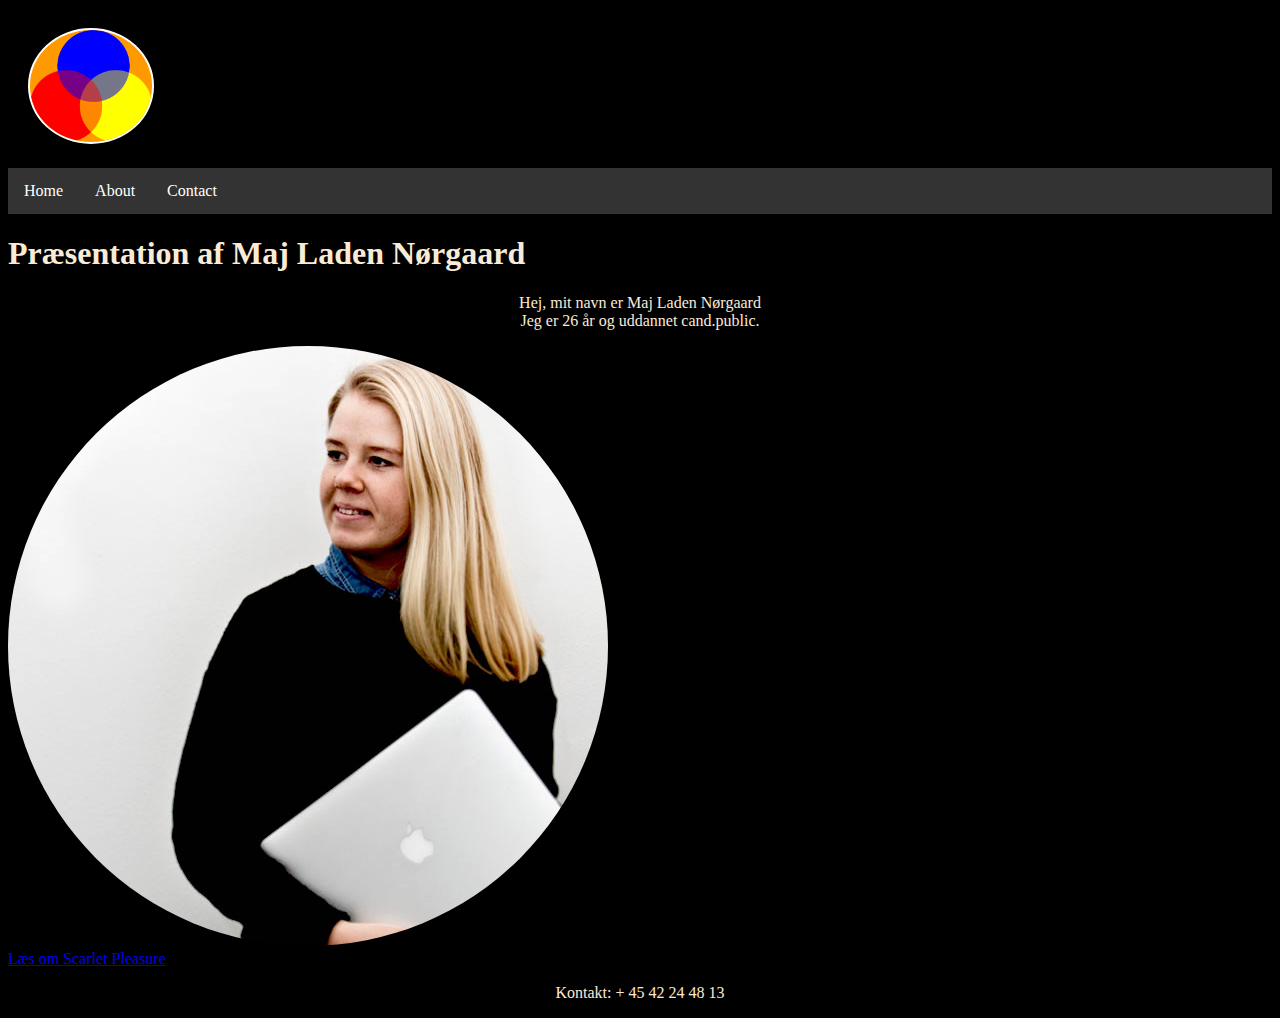
<file: index.html>
<!DOCTYPE html>

<html>

  <head>

      <link rel="stylesheet" href="css/style.css">

    <meta charset="UTF-8">

    <title>Seje Maj</title>

  </head>

  <body>
    

<header>

   <img src="images/circles.png" alt="circles"/>
    
    <nav>
        <ul>
    <li> <a href= index.html>Home</a>
           <li> <a href= about.html>About</a>
        <li> <a href= contact.html>Contact</a>      
    
    </li> 
            
    </ul>
        
    </nav>
        
    </header>


    <h1> Præsentation af Maj Laden Nørgaard</h1>
      
    <p> Hej, mit navn er Maj Laden Nørgaard <br>

        Jeg er 26 år og uddannet cand.public. </p>  

      

    <img src="images/MajL.jpg" alt="Maj Laden Nørgaard" style="width=50%"><br>

    <a href="http://www.tjeck.dk/interview-scarlet-pleasure-vores-ungdom/">Læs om Scarlet Pleasure</a>
      
    
      <footer>
          <p> Kontakt: + 45 42 24 48 13</p>
      </footer>

  </body>

</html>
</file>
<file: css/style.css>
p {
    color: antiquewhite;
    text-align: center;
}
body {
background-color: black;  
}

header{
    width: 100%;
    min-height: 100px;
    background-color: #000;
}
ul {
    list-style-type: none;
    margin: 0;
    padding: 0;
    overflow: hidden;
    background-color: #333;
}
header img{
    margin: 20px;
    border-radius: 40%;
    height: 10%;
    width: 10%;
    margin: 20px20px00;
    margin: 20px;
    border: 2px #FFF solid;
    background-color:#F90;
}
body img{
    border-radius: 80%;
}
{
    
}
nav li {
    float: left;
}

nav li a {
    display: block;
    color: white;
    text-align: center;
    padding: 14px 16px;
    text-decoration: none;
}

/* Change the link color to #111 (black) on hover */
nav li a:hover {
    background-color: #111;
}
body {
    color: antiquewhite;
    
}
    *{
        box-sizing: border-box;
    
    }
    .wrapper {
        width: 80%;
        margin: 0 auto;
    }
</file>
